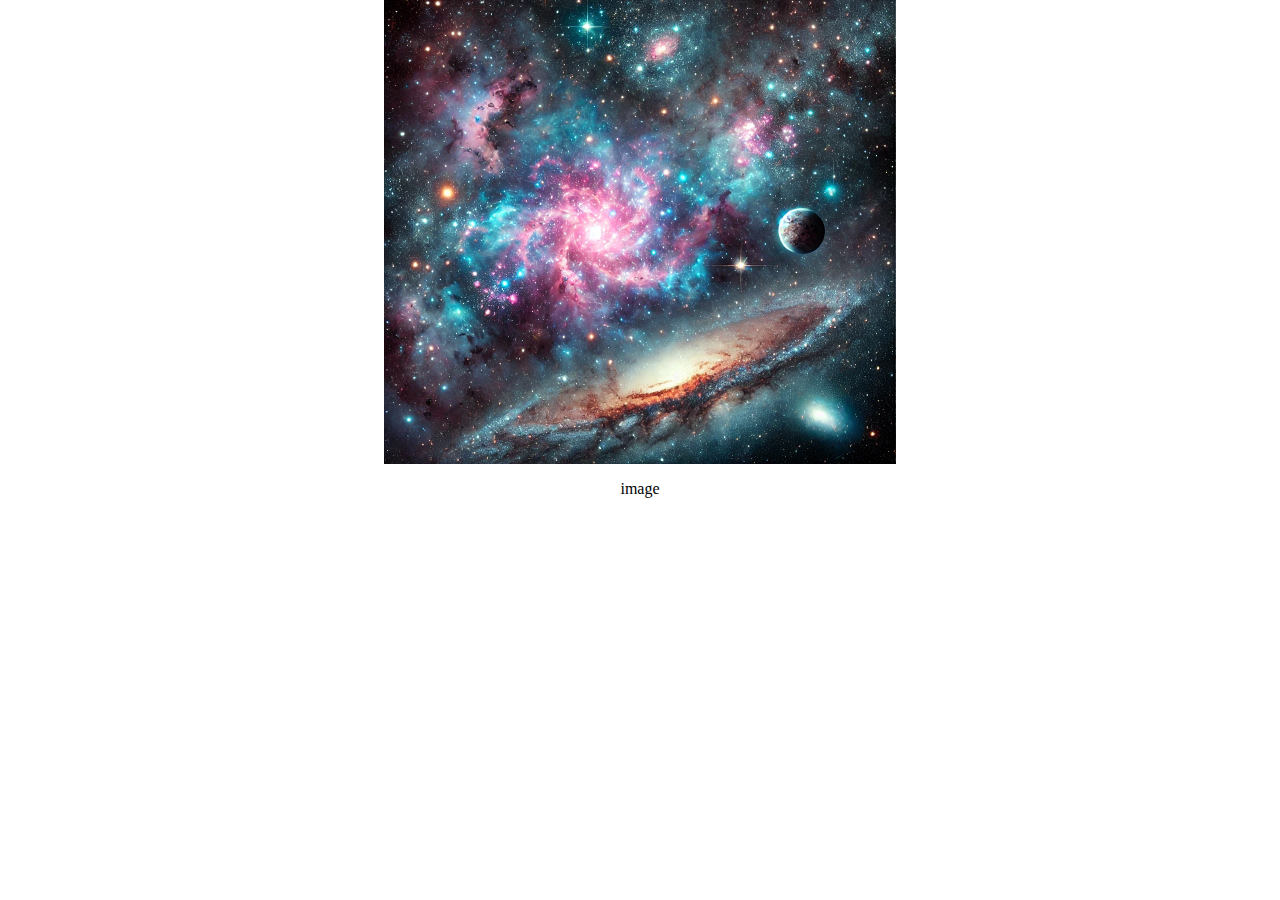
<file: index.html>
<!DOCTYPE html>
<html lang="en">
<head>
    <meta charset="UTF-8">
    <meta name="viewport" content="width=device-width, initial-scale=1.0">
    <title>Borde dinamico</title>
    <link rel="stylesheet" href="assets/css/style1.css">
</head>
<body>
    <div class="container">
        <div class="card">
            <img src="assets/img/space.webp" alt="" id="pic">
            <p>image</p>
        </div>
    </div>
    <script src="assets/js/border.js"></script>
</body>
</html>
</file>
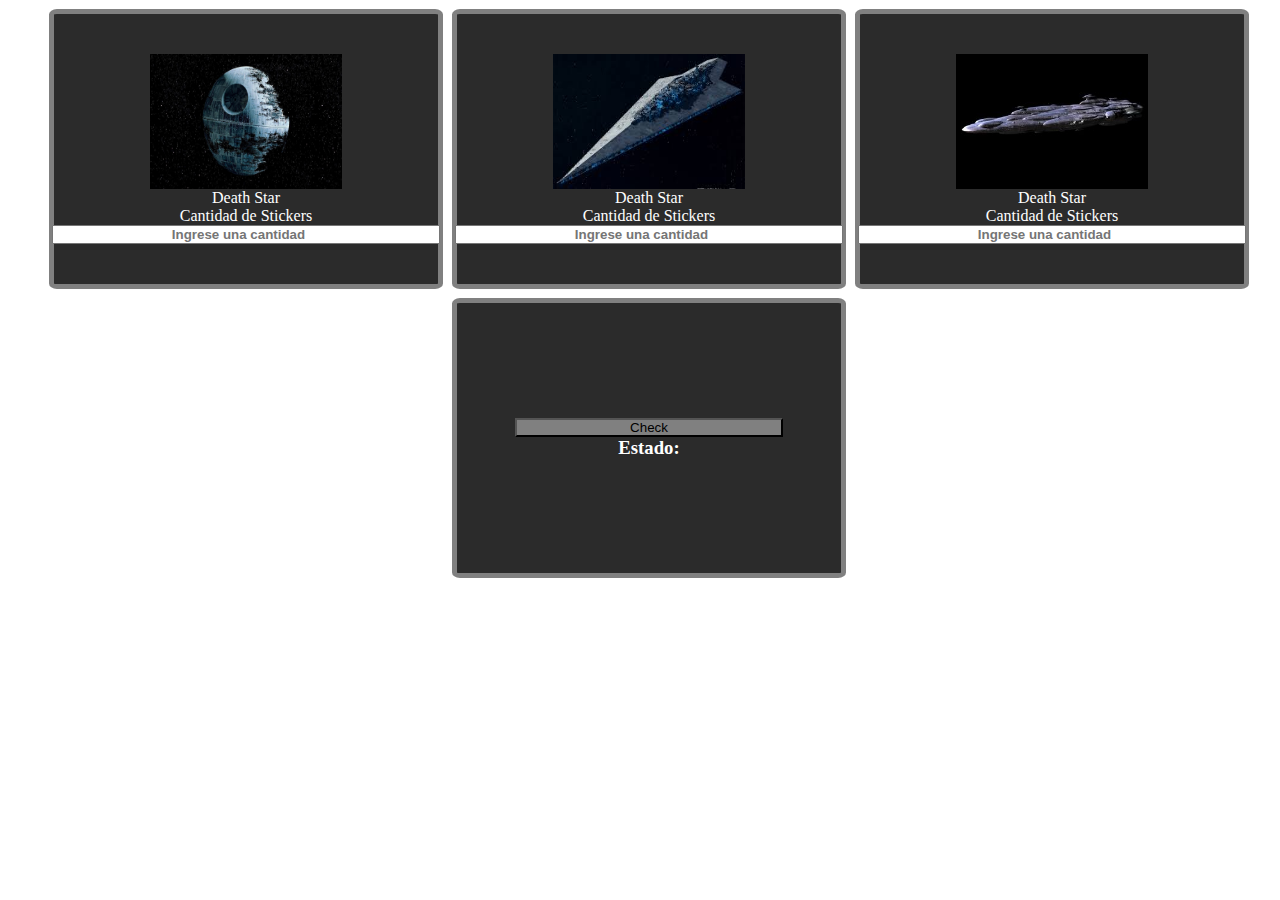
<file: index2.html>
<!DOCTYPE html>
<html lang="es">

<head>
    <meta charset="UTF-8">
    <meta name="viewport" content="width=device-width, initial-scale=1.0">
    <title>Borde dinamico</title>
    <link rel="stylesheet" href="assets/css/style2.css">
</head>

<body>
    <div class="container">

        <div class="card">
            <img src="assets/img/deadthStar.jpg" alt="">
            <p>Death Star</p>
            <label for="cantidadStickers1">Cantidad de Stickers</label>
            <input type="number" id="cantidadStickers1" name="cantidadSticker" min="1" max="10" step="1"
                placeholder="Ingrese una cantidad" value="">

        </div>

        <div class="card">
            <img src="assets/img/Executor.jpeg" alt="">
            <p>Death Star</p>
            <label for="cantidadStickers2">Cantidad de Stickers</label>
            <input type="number" id="cantidadStickers2" name="cantidadSticker" min="1" max="10" step="1"
                placeholder="Ingrese una cantidad" value="">
        </div>

        <div class="card">
            <img src="assets/img/HomeOne.jpg" alt="">
            <p>Death Star</p>
            <label for="cantidadStickers3">Cantidad de Stickers</label>
            <input type="number" id="cantidadStickers3" name="cantidadSticker" min="1" max="10" step="1"
                placeholder="Ingrese una cantidad" value="">
        </div>

    </div>


    <div class="container">
        <div class="card">
        <button id="enviarCantidadSticker">Check</button>
        <h3>Estado: <span id="ticketSpan"></span></h3>
    </div>
    </div>
    <script src="assets/js/stickers.js"></script>
</body>

</html>
</file>
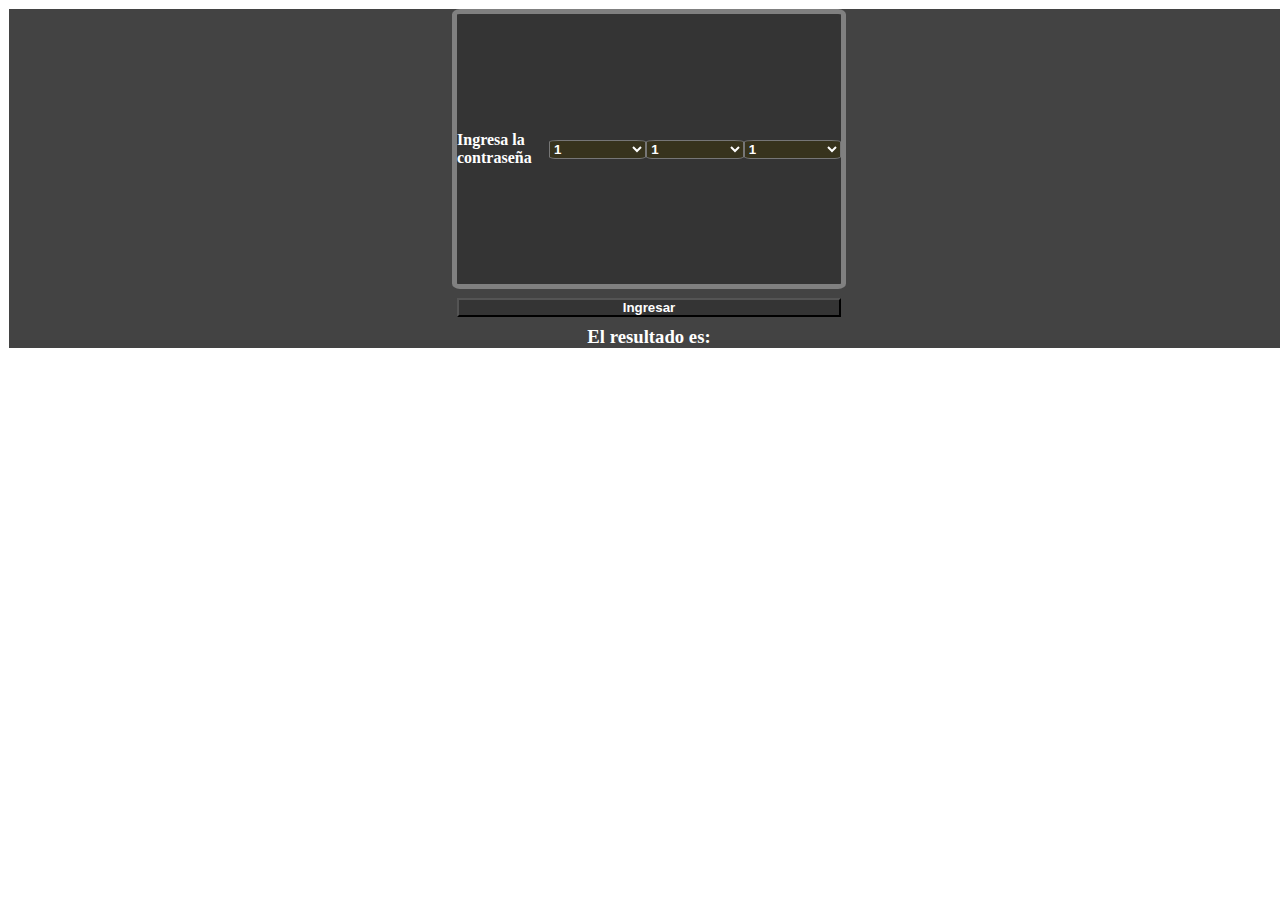
<file: index3.html>
<!DOCTYPE html>
<html lang="en">
<head>
    <meta charset="UTF-8">
    <meta name="viewport" content="width=device-width, initial-scale=1.0">
    <title>Validacion Contraseña</title>
    <link rel="stylesheet" href="assets/css/style3.css">
</head>
<body>
    <div class="container">
        <div class="card"> 
        <label for="contraseña">Ingresa la contraseña</label>
        <select name="digito1" id="digito1">
            <option value="1">1</option>
            <option value="2">2</option>
            <option value="3">3</option>
            <option value="4">4</option>
            <option value="5">5</option>
            <option value="6">6</option>
            <option value="7">7</option>
            <option value="8">8</option>
            <option value="9">9</option>
        </select>
        <select name="digito2" id="digito2">
            <option value="1">1</option>
            <option value="2">2</option>
            <option value="3">3</option>
            <option value="4">4</option>
            <option value="5">5</option>
            <option value="6">6</option>
            <option value="7">7</option>
            <option value="8">8</option>
            <option value="9">9</option>
        </select>
        <select name="digito3" id="digito3">
            <option value="1">1</option>
            <option value="2">2</option>
            <option value="3">3</option>
            <option value="4">4</option>
            <option value="5">5</option>
            <option value="6">6</option>
            <option value="7">7</option>
            <option value="8">8</option>
            <option value="9">9</option>
        </select>
    </div>
    <button id="ingresarPass">Ingresar</button>
        <h3><span id="resultado">El resultado es:</span></h3>
    </div>
    <script src="assets/js/contraseña.js"></script>
</body>
</html>
</file>
<file: assets/css/style1.css>
.container{
    display: flex;
    height: 50vh;
    align-items: center;
    justify-content: center;
}

.card{
    display: flex;
    flex-direction: column;
    align-items: center;
    justify-content: center;

}

.container img {
    width: 50%;
}
</file>
<file: assets/css/style2.css>
* {
    padding: 0;
    margin: 0;
}

.container {
    display: flex;
    flex-direction: row;
    align-items: center;
    justify-content: center;
    gap: 1vh;
    width: 100%;
    margin: 1vh;
}

.card {
    display: flex;
    flex-direction: column;
    align-items: center;
    justify-content: center;
    border: solid 5px grey;
    border-radius: 2%;
    background-color: rgba(0, 0, 0, 0.831);
    color: white;
    width: 30%;
    height: 30vh;
}

.card input {
    color: rgb(0, 0, 0);
    width: 100%;
    text-align: center;
    font-weight: 600;
}

.container img {
    width: 50%;
    height: 50%;
}

#enviarCantidadSticker {
    width: 70%;
    background-color: gray;
}
</file>
<file: assets/css/style3.css>
* {
    padding: 0;
    margin: 0;
    color: rgb(255, 255, 255);
    font-weight: 700;
}

.container {
    display: flex;
    flex-direction: column;
    align-items: center;
    justify-content: center;
    gap: 1vh;
    width: 100%;
    margin: 1vh;
    background-color: rgba(0, 0, 0, 0.737);
}

.card {
    display: flex;
    flex-direction: row;
    align-items: center;
    justify-content: center;
    border: solid 5px grey;
    border-radius: 2%;
    background-color: rgba(0, 0, 0, 0.215);
    color: white;
    width: 30%;
    height: 30vh;
}

.card select {
    width: 40%;
    background-color: rgba(60, 50, 1, 0.438);
    border-radius: 10%;
}
#ingresarPass {
    background-color: rgba(0, 0, 0, 0.215);
    width: 30%;
}
</file>
